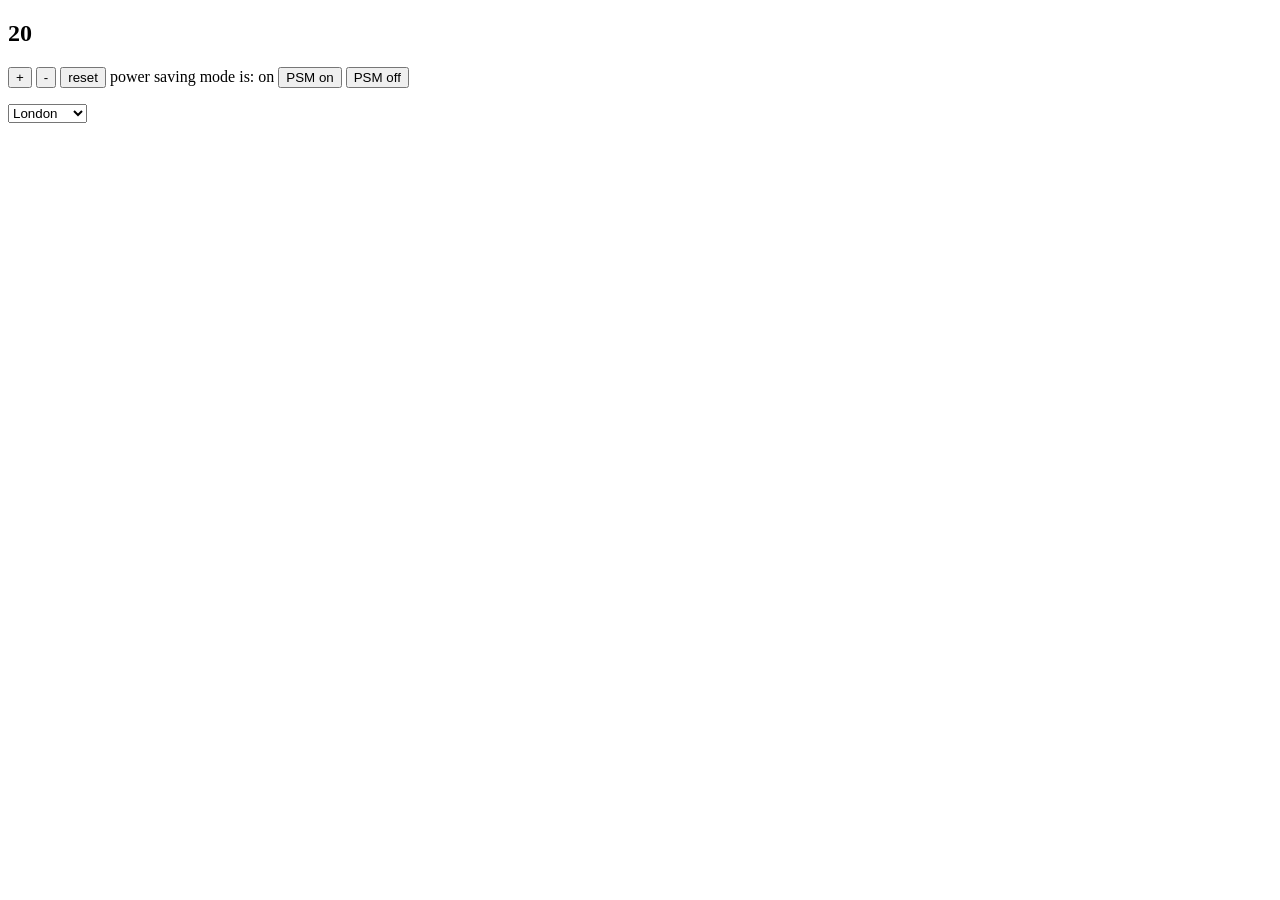
<file: index.html>
<!DOCTYPE html>
<html>
  <head>
    <title>Thermostat</title>
  </head>
  <body>
    <section>
      <h1 id="temperature"></h1>
      <p>
        <button id="temperature-up">+</button>
        <button id="temperature-down">-</button>
        <button id="temperature-reset">reset</button>
        power saving mode is: <span id="power-saving-status">on</span>
        <button id="powersaving-on">PSM on</button>
        <button id="powersaving-off">PSM off</button>
      </p>
      <div>
        <select id="current-city">
          <option value="London">London</option>
          <option value="New York">New York</option>
          <option value="Paris">Paris</option>
          <option value="Tokyo">Tokyo</option>
        </select>
      
        <h1 id="weather_api_location"></h1>
        <h1 id="weather_api_temperature"></h1>
      </div>
    </section>
    <link href="styles.css" rel="stylesheet">
    <script src="jasmine/src/Thermostat.js"></script>
    <script src="https://code.jquery.com/jquery-2.1.4.min.js"></script>
    <script src="interface.js"></script>
  </body>
</html>
</file>
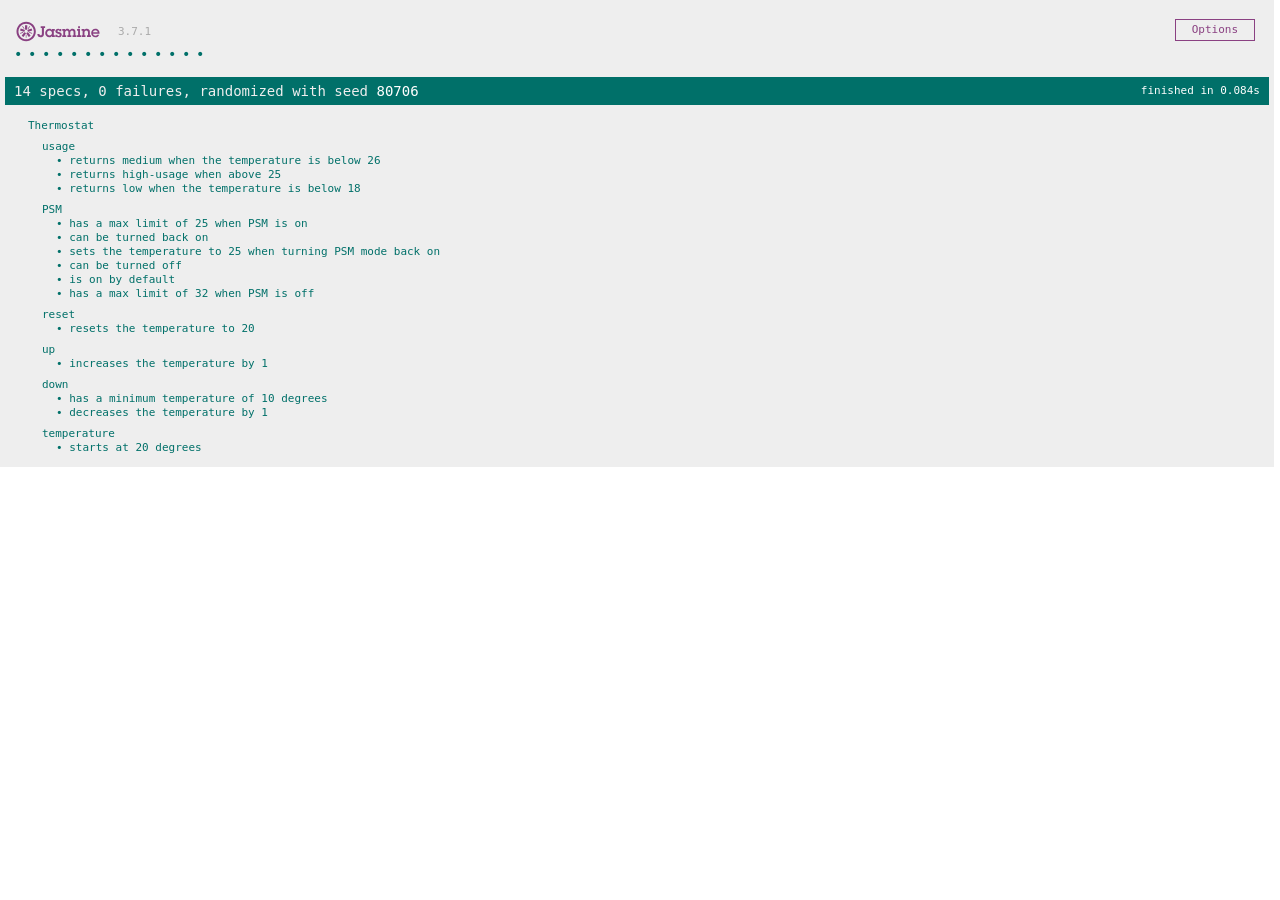
<file: jasmine/SpecRunner.html>
<!DOCTYPE html>
<html>
<head>
  <meta charset="utf-8">
  <title>Jasmine Spec Runner v3.7.1</title>

  <link rel="shortcut icon" type="image/png" href="lib/jasmine-3.7.1/jasmine_favicon.png">
  <link rel="stylesheet" href="lib/jasmine-3.7.1/jasmine.css">

  <script src="lib/jasmine-3.7.1/jasmine.js"></script>
  <script src="lib/jasmine-3.7.1/jasmine-html.js"></script>
  <script src="lib/jasmine-3.7.1/boot.js"></script>

  <!-- include source files here... -->
  <script src="src/Thermostat.js"></script>

  <!-- include spec files here... -->
  <script src="spec/ThermostatSpec.js"></script>

</head>

<body>
</body>
</html>
</file>
<file: styles.css>
.low-usage {
    color: green;
}
  
.medium-usage {
    color: black;
}
  
.high-usage {
    color: red;
}
</file>
<file: jasmine/lib/jasmine-3.7.1/jasmine.css>
@charset "UTF-8";
body { overflow-y: scroll; }

.jasmine_html-reporter { width: 100%; background-color: #eee; padding: 5px; margin: -8px; font-size: 11px; font-family: Monaco, "Lucida Console", monospace; line-height: 14px; color: #333; }

.jasmine_html-reporter a { text-decoration: none; }

.jasmine_html-reporter a:hover { text-decoration: underline; }

.jasmine_html-reporter p, .jasmine_html-reporter h1, .jasmine_html-reporter h2, .jasmine_html-reporter h3, .jasmine_html-reporter h4, .jasmine_html-reporter h5, .jasmine_html-reporter h6 { margin: 0; line-height: 14px; }

.jasmine_html-reporter .jasmine-banner, .jasmine_html-reporter .jasmine-symbol-summary, .jasmine_html-reporter .jasmine-summary, .jasmine_html-reporter .jasmine-result-message, .jasmine_html-reporter .jasmine-spec .jasmine-description, .jasmine_html-reporter .jasmine-spec-detail .jasmine-description, .jasmine_html-reporter .jasmine-alert .jasmine-bar, .jasmine_html-reporter .jasmine-stack-trace { padding-left: 9px; padding-right: 9px; }

.jasmine_html-reporter .jasmine-banner { position: relative; }

.jasmine_html-reporter .jasmine-banner .jasmine-title { background: url("[data-uri]") no-repeat; background: url("[data-uri]") no-repeat, none; -moz-background-size: 100%; -o-background-size: 100%; -webkit-background-size: 100%; background-size: 100%; display: block; float: left; width: 90px; height: 25px; }

.jasmine_html-reporter .jasmine-banner .jasmine-version { margin-left: 14px; position: relative; top: 6px; }

.jasmine_html-reporter #jasmine_content { position: fixed; right: 100%; }

.jasmine_html-reporter .jasmine-version { color: #aaa; }

.jasmine_html-reporter .jasmine-banner { margin-top: 14px; }

.jasmine_html-reporter .jasmine-duration { color: #fff; float: right; line-height: 28px; padding-right: 9px; }

.jasmine_html-reporter .jasmine-symbol-summary { overflow: hidden; margin: 14px 0; }

.jasmine_html-reporter .jasmine-symbol-summary li { display: inline-block; height: 10px; width: 14px; font-size: 16px; }

.jasmine_html-reporter .jasmine-symbol-summary li.jasmine-passed { font-size: 14px; }

.jasmine_html-reporter .jasmine-symbol-summary li.jasmine-passed:before { color: #007069; content: "•"; }

.jasmine_html-reporter .jasmine-symbol-summary li.jasmine-failed { line-height: 9px; }

.jasmine_html-reporter .jasmine-symbol-summary li.jasmine-failed:before { color: #ca3a11; content: "×"; font-weight: bold; margin-left: -1px; }

.jasmine_html-reporter .jasmine-symbol-summary li.jasmine-excluded { font-size: 14px; }

.jasmine_html-reporter .jasmine-symbol-summary li.jasmine-excluded:before { color: #bababa; content: "•"; }

.jasmine_html-reporter .jasmine-symbol-summary li.jasmine-excluded-no-display { font-size: 14px; display: none; }

.jasmine_html-reporter .jasmine-symbol-summary li.jasmine-pending { line-height: 17px; }

.jasmine_html-reporter .jasmine-symbol-summary li.jasmine-pending:before { color: #ba9d37; content: "*"; }

.jasmine_html-reporter .jasmine-symbol-summary li.jasmine-empty { font-size: 14px; }

.jasmine_html-reporter .jasmine-symbol-summary li.jasmine-empty:before { color: #ba9d37; content: "•"; }

.jasmine_html-reporter .jasmine-run-options { float: right; margin-right: 5px; border: 1px solid #8a4182; color: #8a4182; position: relative; line-height: 20px; }

.jasmine_html-reporter .jasmine-run-options .jasmine-trigger { cursor: pointer; padding: 8px 16px; }

.jasmine_html-reporter .jasmine-run-options .jasmine-payload { position: absolute; display: none; right: -1px; border: 1px solid #8a4182; background-color: #eee; white-space: nowrap; padding: 4px 8px; }

.jasmine_html-reporter .jasmine-run-options .jasmine-payload.jasmine-open { display: block; }

.jasmine_html-reporter .jasmine-bar { line-height: 28px; font-size: 14px; display: block; color: #eee; }

.jasmine_html-reporter .jasmine-bar.jasmine-failed, .jasmine_html-reporter .jasmine-bar.jasmine-errored { background-color: #ca3a11; border-bottom: 1px solid #eee; }

.jasmine_html-reporter .jasmine-bar.jasmine-passed { background-color: #007069; }

.jasmine_html-reporter .jasmine-bar.jasmine-incomplete { background-color: #bababa; }

.jasmine_html-reporter .jasmine-bar.jasmine-skipped { background-color: #bababa; }

.jasmine_html-reporter .jasmine-bar.jasmine-warning { background-color: #ba9d37; color: #333; }

.jasmine_html-reporter .jasmine-bar.jasmine-menu { background-color: #fff; color: #aaa; }

.jasmine_html-reporter .jasmine-bar.jasmine-menu a { color: #333; }

.jasmine_html-reporter .jasmine-bar a { color: white; }

.jasmine_html-reporter.jasmine-spec-list .jasmine-bar.jasmine-menu.jasmine-failure-list, .jasmine_html-reporter.jasmine-spec-list .jasmine-results .jasmine-failures { display: none; }

.jasmine_html-reporter.jasmine-failure-list .jasmine-bar.jasmine-menu.jasmine-spec-list, .jasmine_html-reporter.jasmine-failure-list .jasmine-summary { display: none; }

.jasmine_html-reporter .jasmine-results { margin-top: 14px; }

.jasmine_html-reporter .jasmine-summary { margin-top: 14px; }

.jasmine_html-reporter .jasmine-summary ul { list-style-type: none; margin-left: 14px; padding-top: 0; padding-left: 0; }

.jasmine_html-reporter .jasmine-summary ul.jasmine-suite { margin-top: 7px; margin-bottom: 7px; }

.jasmine_html-reporter .jasmine-summary li.jasmine-passed a { color: #007069; }

.jasmine_html-reporter .jasmine-summary li.jasmine-failed a { color: #ca3a11; }

.jasmine_html-reporter .jasmine-summary li.jasmine-empty a { color: #ba9d37; }

.jasmine_html-reporter .jasmine-summary li.jasmine-pending a { color: #ba9d37; }

.jasmine_html-reporter .jasmine-summary li.jasmine-excluded a { color: #bababa; }

.jasmine_html-reporter .jasmine-specs li.jasmine-passed a:before { content: "• "; }

.jasmine_html-reporter .jasmine-specs li.jasmine-failed a:before { content: "× "; }

.jasmine_html-reporter .jasmine-specs li.jasmine-empty a:before { content: "* "; }

.jasmine_html-reporter .jasmine-specs li.jasmine-pending a:before { content: "• "; }

.jasmine_html-reporter .jasmine-specs li.jasmine-excluded a:before { content: "• "; }

.jasmine_html-reporter .jasmine-description + .jasmine-suite { margin-top: 0; }

.jasmine_html-reporter .jasmine-suite { margin-top: 14px; }

.jasmine_html-reporter .jasmine-suite a { color: #333; }

.jasmine_html-reporter .jasmine-failures .jasmine-spec-detail { margin-bottom: 28px; }

.jasmine_html-reporter .jasmine-failures .jasmine-spec-detail .jasmine-description { background-color: #ca3a11; color: white; }

.jasmine_html-reporter .jasmine-failures .jasmine-spec-detail .jasmine-description a { color: white; }

.jasmine_html-reporter .jasmine-result-message { padding-top: 14px; color: #333; white-space: pre-wrap; }

.jasmine_html-reporter .jasmine-result-message span.jasmine-result { display: block; }

.jasmine_html-reporter .jasmine-stack-trace { margin: 5px 0 0 0; max-height: 224px; overflow: auto; line-height: 18px; color: #666; border: 1px solid #ddd; background: white; white-space: pre; }
</file>
